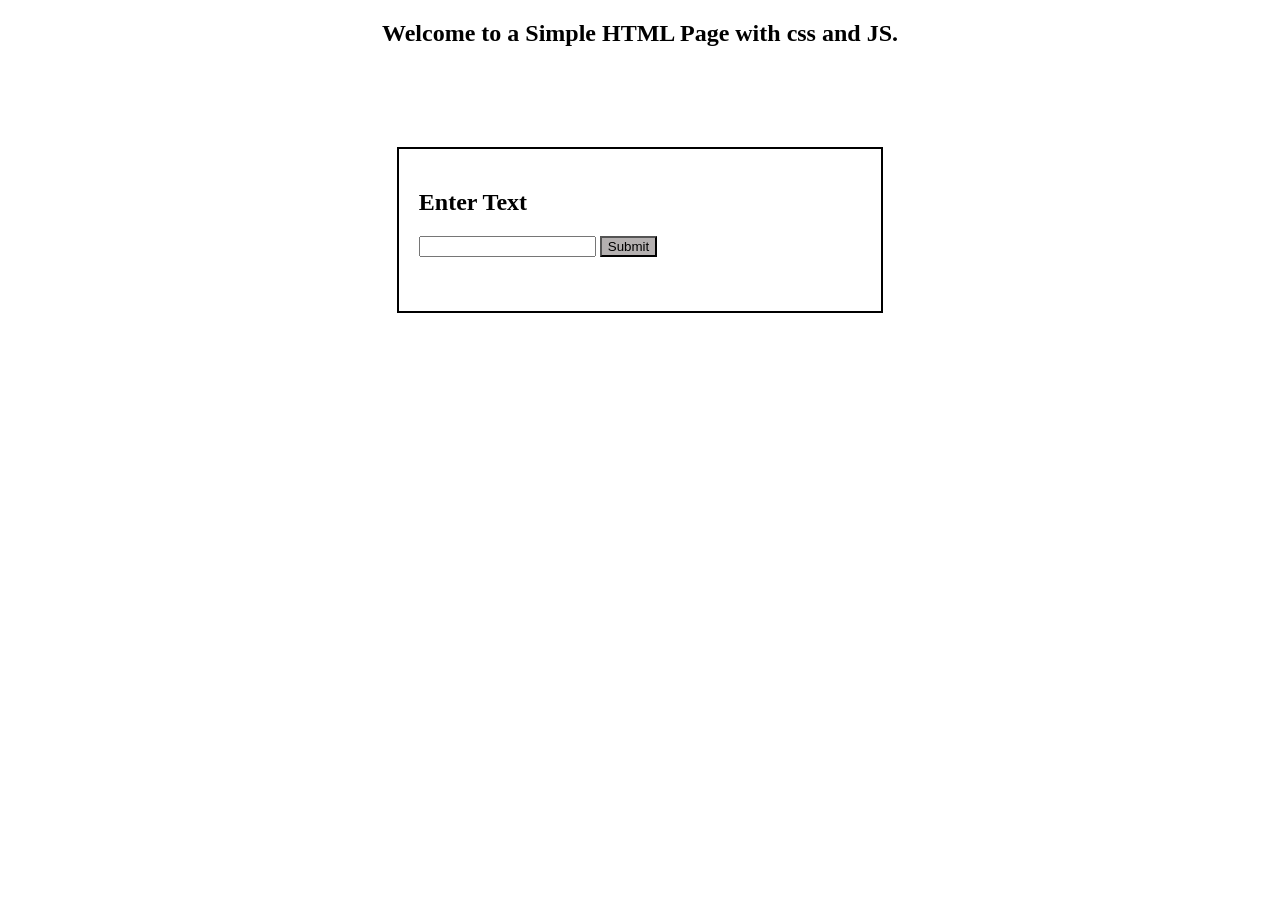
<file: index.html>
<!DOCTYPE html>
<html lang="en">
<head>
    <meta charset="UTF-8">
    <meta name="viewport" content="width=device-width, initial-scale=1.0">
    <title>Document</title>
    <link rel="stylesheet" href="ExternalCSS.css">
</head>
<body>
    <h2 class="head">Welcome to a Simple HTML Page with css and JS.</h2>
    <div class="box">
    <h2>Enter Text</h2>
    <input type="text" id="text"> <button onclick="display()">Submit</button>
    <br><br><div ><p id="show"></p></div>
    </div>
    <script>
        function display(){
           let msg=document.getElementById("text").value;
           document.getElementById("show").innerText=`You Entered: ${msg}`;
        }
    </script>
</body>
</html>
</file>
<file: ExternalCSS.css>
.box{
    width: 35%;
    padding: 20px;
    margin: auto;
    margin-top: 100px;
    align-items: center;
    border: 2px solid black;
}
.head{
    text-align: center;
}
button{
    background-color: rgb(180, 176, 176);
}
p{
    /* color:rgb(3, 255, 24); */
    background-color: aqua;
}
</file>
